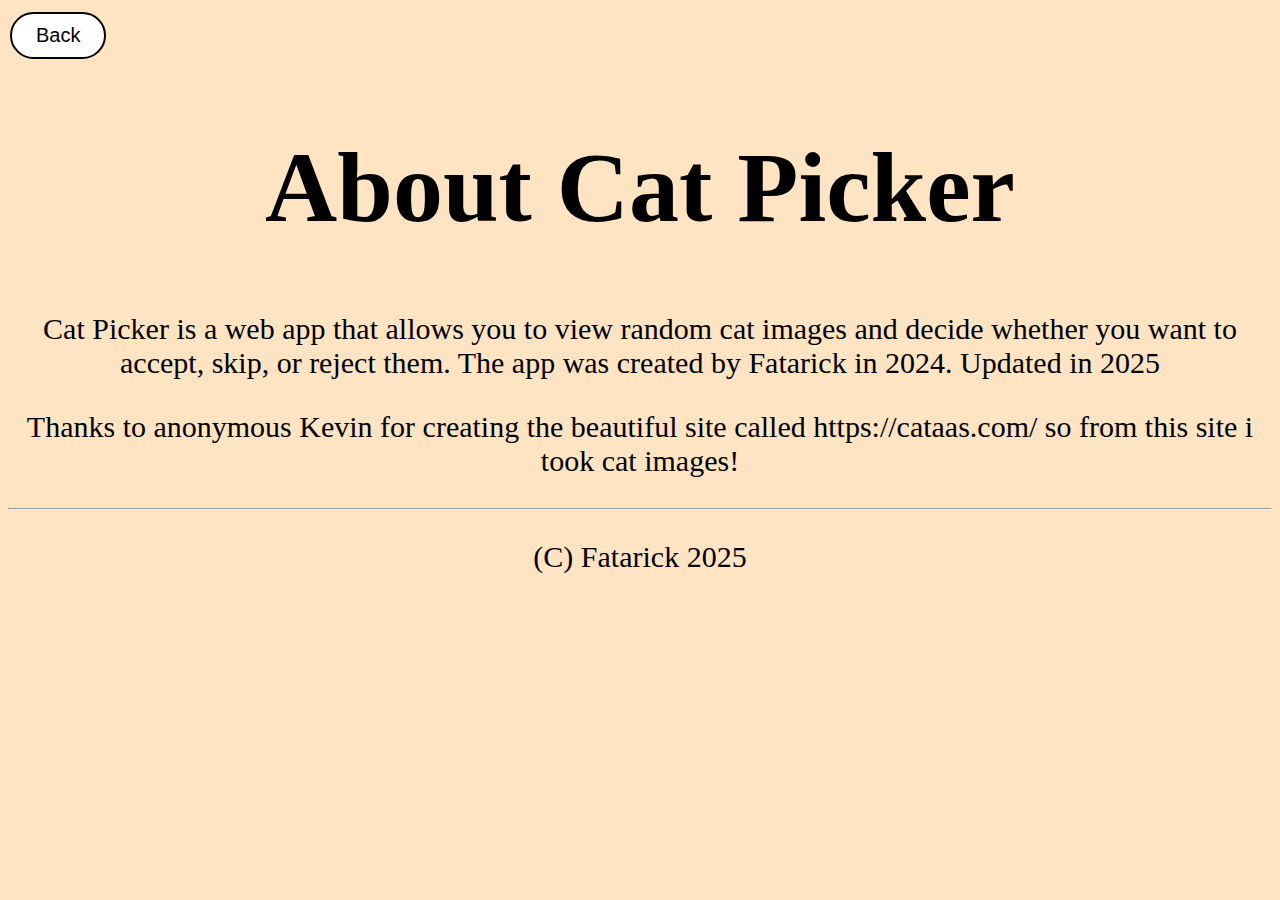
<file: about.html>
<!DOCTYPE html>
<html lang="en">
<head>
    <meta charset="UTF-8">
    <meta name="viewport" content="width=device-width, initial-scale=1.0">
    <link rel="stylesheet" href="styleAbout.css">
    <title>About Cat Picker</title>
</head>
<body>
    <button id="back" onclick="redirectToIndex()">Back</button>
    <h1 id="title">About Cat Picker</h1>
    <p id="description">Cat Picker is a web app that allows you to view random cat images and decide whether you want to accept, skip, or reject them. The app was created by Fatarick in 2024. Updated in 2025</p>
    <p id="thanks">Thanks to anonymous Kevin for creating the beautiful site called https://cataas.com/ so from this site i took cat images!</p>
    <hr>
    <p id="copyright">(C) Fatarick 2025</p>
    <script src="lilScriptAbout.js"></script>
</body>
</html>
</file>
<file: styleAbout.css>
button {
    background-color: white;
    color: black;
    border: 2px solid black;
    padding: 10px 24px;
    cursor: pointer;
    font-size: 20px;
    margin: 4px 2px;
    transition-duration: 0.4s;
    border-radius: 30px;
}

#back:hover {
    background-color: lightgray;
}

h1 {
    text-align: center;
    font-size: 100px;
}

body {
    background-color: bisque;
    font-family: Franklin Gothic;
}

p {
    text-align: center;
    font-size: 30px;
}
</file>
